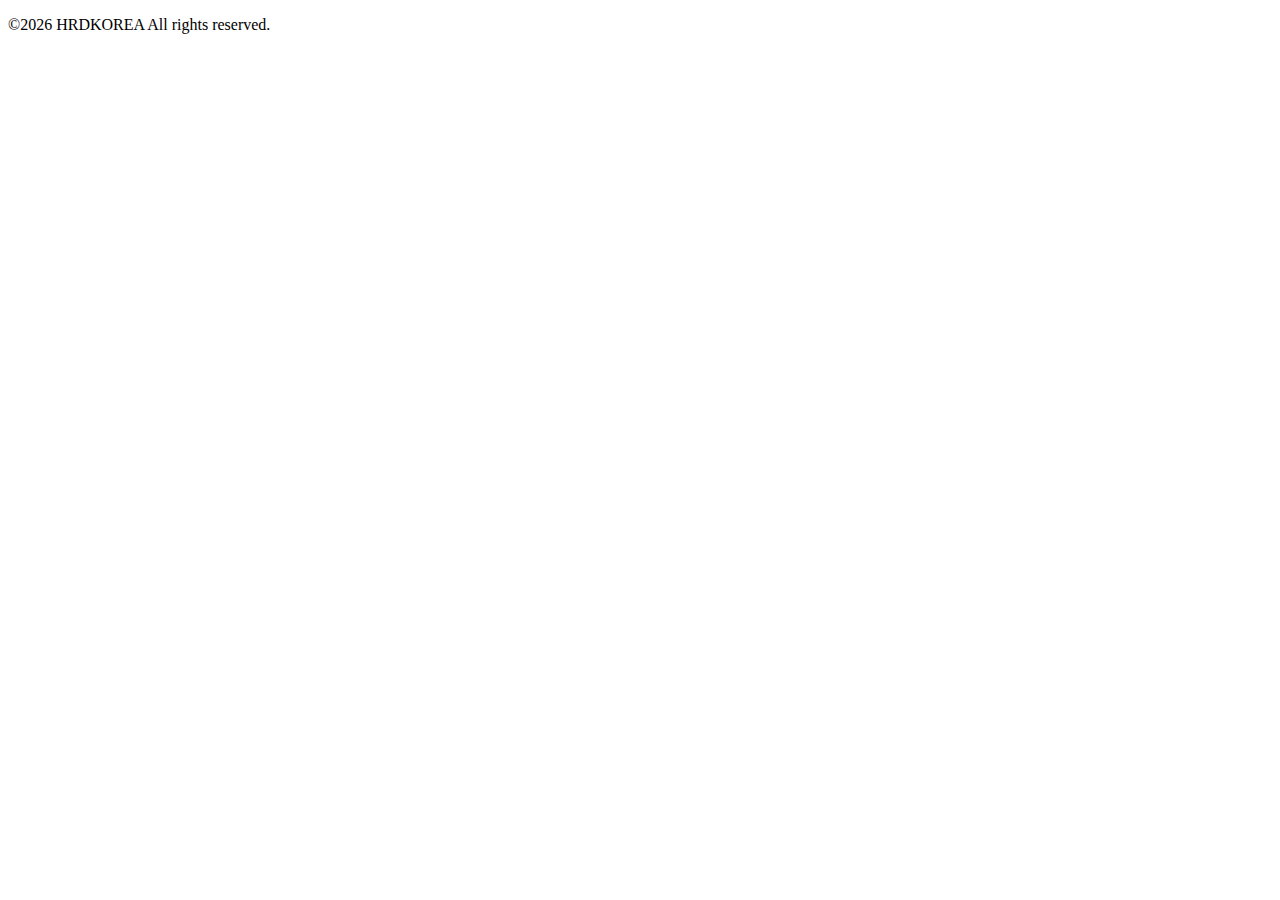
<file: src/main/webapp/resources/design/footer.html>
<!DOCTYPE html>
<html lang="en">
<head>
    <meta charset="UTF-8">
    <title>footer</title>
</head>
<body>
<div id="footer">

</div>
</body>
<script>
  const date = new Date();
  console.log(date);
  console.log(date.getFullYear());
  const footer = document.getElementById('footer');
  footer.innerHTML = "<p>&copy"+date.getFullYear() + "&nbsp;HRDKOREA All rights reserved."
</script>
</html>
</file>
